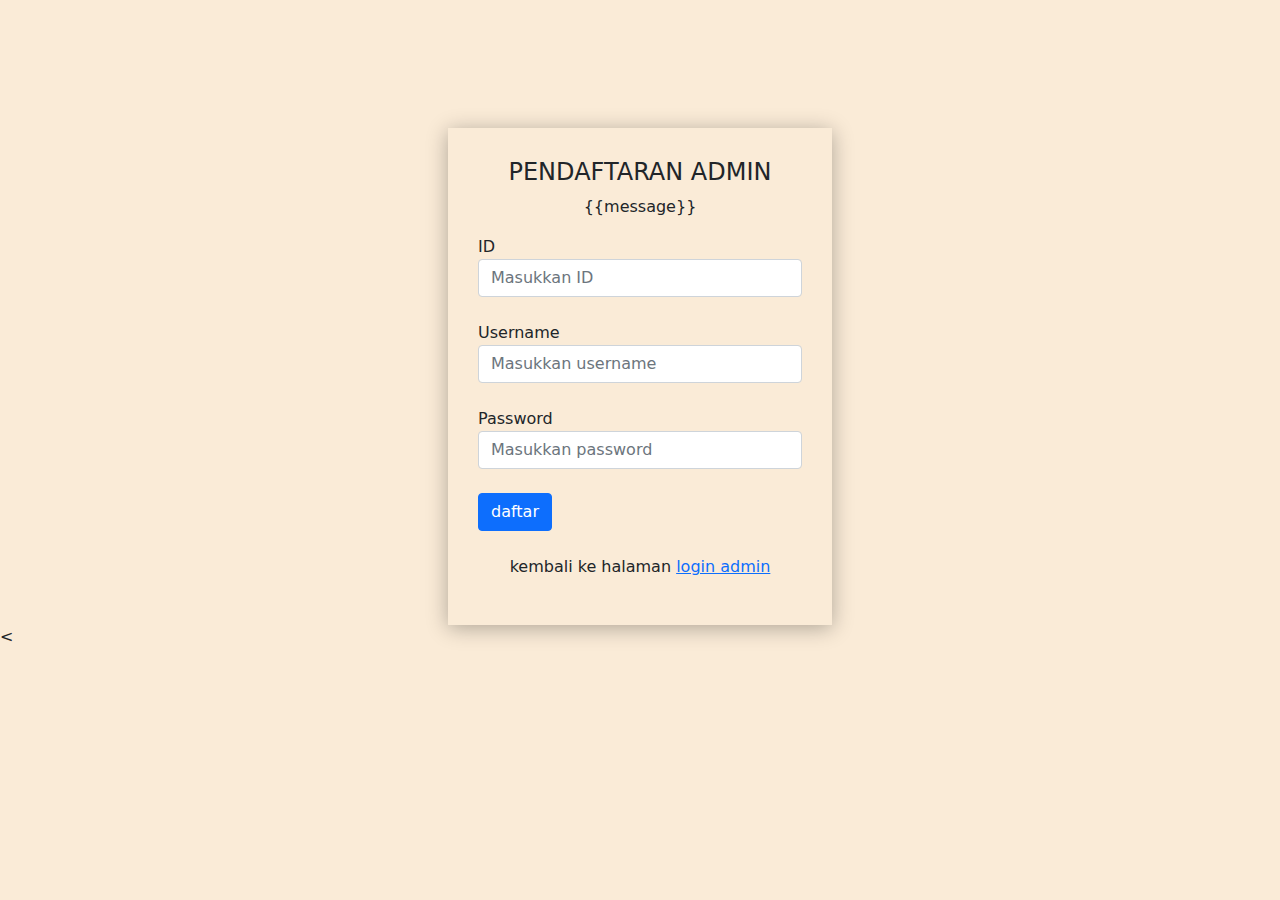
<file: desain2_TA_kapita_672019229/templates/admin.html>
<!doctype html>
<html lang="en">
  <head>
    <!-- Required meta tags -->
    <meta charset="utf-8">
    <meta name="viewport" content="width=device-width, initial-scale=1">

    <!-- Bootstrap CSS -->
    <link rel="stylesheet" type="text/css" href="../static/bootstrap/css/bootstrap.min.css">
    <link rel="stylesheet" type="text/css" href="../static/login.css">

    <title>admin gudang gilang</title>
    <style>
   body {
    background-color: 	#FAEBD7;
   }
 </style>
  </head>
  <body>



    <div class="container">
      <h4 class="text-center">PENDAFTARAN ADMIN</h4>
      <p class="text-center">{{message}}</p>


      <form action="" method="post">

        <!--form ID-->
        <div class="form-group">
          <label>ID</label>
          <input type="text" name="formID_daftar" id="formID_daftar" class="form-control" placeholder="Masukkan ID">

        </div>
        <!--form username-->
        <br>
        <div class="form-group">
          <label>Username</label>
          <input type="text" name="formUsername_daftar" id="formUsername_daftar" class="form-control" placeholder="Masukkan username">
          <br>
        </div>

        <!--form password-->
        <div class="form-group">
          <label>Password</label>
          <input type="password" name="formPassword_daftar" id="formPassword_daftar" class="form-control" placeholder="Masukkan password">
          <br>
        </div>

        <button type="submit" class="btn btn-primary">daftar</button>

        <p class="text-center"><br>kembali ke halaman <a href="/login">login admin</a></p>

      </form>
    </div>

    <!-- Optional JavaScript; choose one of the two! -->

    <!-- Option 1: Bootstrap Bundle with Popper -->
    <<script type="text/javascript" src="../static/bootstrap/js/bootstrap.min.js"></script>

    
  </body>
</html>
</file>
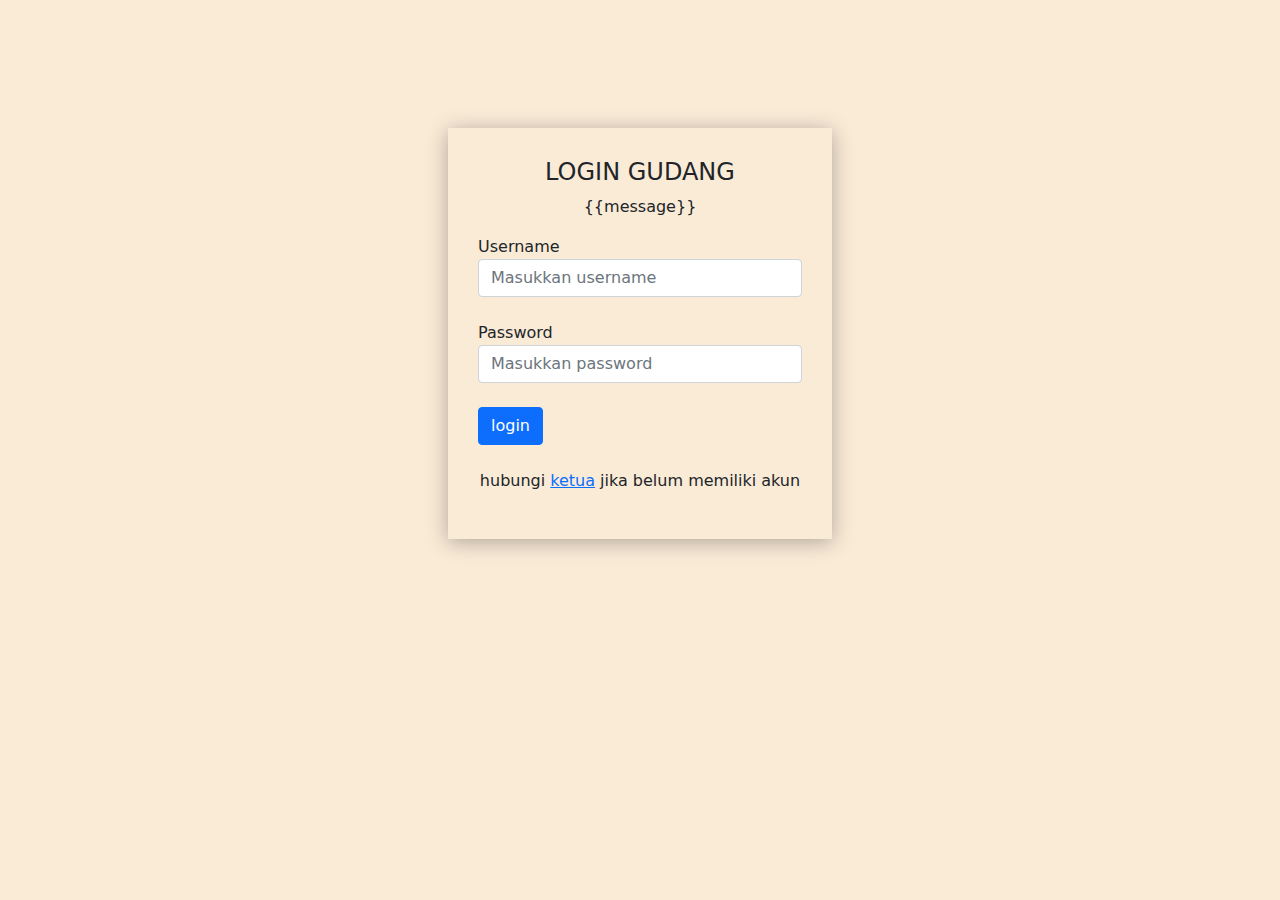
<file: desain2_TA_kapita_672019229/templates/login.html>
<!doctype html>
<html lang="en">
  <head>
    <!-- Required meta tags -->
    <meta charset="utf-8">
    <meta name="viewport" content="width=device-width, initial-scale=1">

    <!-- Bootstrap CSS -->
    <link rel="stylesheet" type="text/css" href="../static/bootstrap/css/bootstrap.min.css">
    <link rel="stylesheet" type="text/css" href="../static/login.css">

    <title>gudang gilang</title>
    <style>
   body {
    background-color: 	#FAEBD7;
   }
 </style>
  </head>
  <body>

    <div class="container">
      <h4 class="text-center">LOGIN GUDANG</h4>
      <p class="text-center">{{message}}</p>

      <form action="" method="post">



        <div class="form-group">
          <label>Username</label>
          <input type="text" name="formUsername" id="formUsername" class="form-control" placeholder="Masukkan username">
          <br>
        </div>

        <!--form password-->
        <div class="form-group">
          <label>Password</label>
          <input type="password" name="formPassword" id="formPassword" class="form-control" placeholder="Masukkan password">
          <br>
        </div>

        <button type="submit" class="btn btn-primary">login</button>

        <p class="text-center"><br>hubungi <a href="/admin">ketua</a> jika belum memiliki akun</p>


      </form>
    </div>

    <!-- Optional JavaScript; choose one of the two! -->

    <!-- Option 1: Bootstrap Bundle with Popper -->
    <script type="text/javascript" src="../static/bootstrap/js/bootstrap.min.js"></script>


  </body>
</html>
</file>
<file: desain2_TA_kapita_672019229/static/login.css>
.container {
	width: 30%;
	margin-top: 10%;
	box-shadow: 0 3px 20px rgba(0,0,0,0.3);
	padding: 30px;

}
</file>
